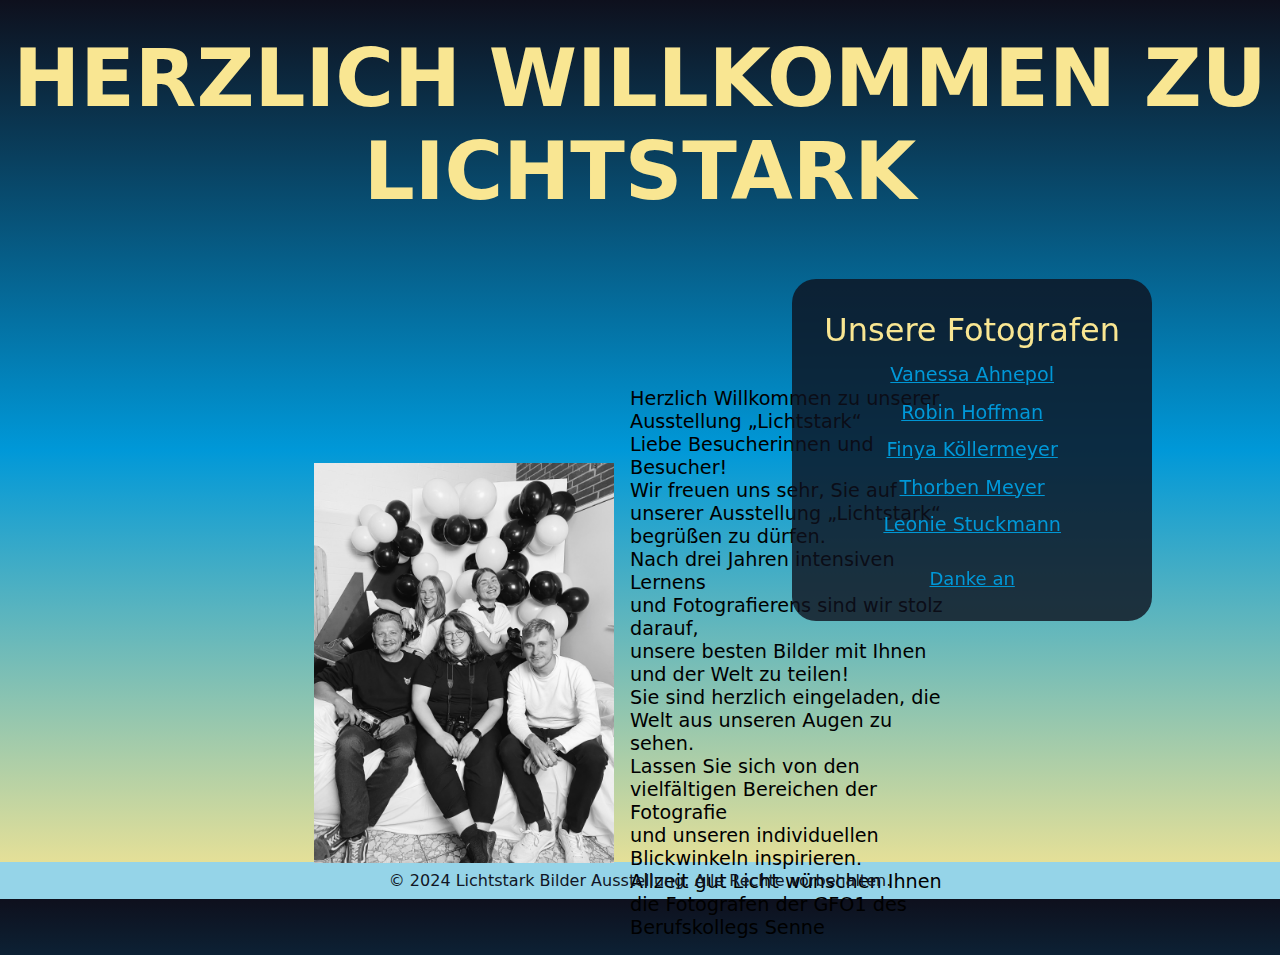
<file: index.html>
<!DOCTYPE html>
<html lang="en">
<head>
    <meta charset="UTF-8">
    <meta name="viewport" content="width=device-width, initial-scale=1.0">
    <link rel="stylesheet" href="assets/style.css">
    <title>Lichtstark | Home</title>
</head>
<body>

    <header>
        <h1>HERZLICH WILLKOMMEN ZU LICHTSTARK</h1>



        <div class="container">
            <img src="assets/img/ClassPicture.jpg" alt="">
            <p>Herzlich Willkommen zu unserer Ausstellung „Lichtstark“ <br>
                Liebe Besucherinnen und Besucher!<br>
                Wir freuen uns sehr, Sie auf unserer Ausstellung „Lichtstark“ begrüßen zu
                dürfen.<br>
                Nach drei Jahren intensiven Lernens<br> und Fotografierens sind wir stolz darauf,<br> unsere besten Bilder mit Ihnen und der Welt zu teilen!<br>
                Sie sind herzlich eingeladen, die Welt aus unseren Augen zu sehen.<br> Lassen
                Sie sich von den vielfältigen Bereichen der Fotografie<br> und unseren individuellen Blickwinkeln inspirieren.<br>
                Allzeit gut Licht wünschen Ihnen<br>
                die Fotografen der GFO1 des Berufskollegs Senne</p>
        </div>
    </header>

    <div id="top_down_select">
        <div class="artists">
            <span id="headline">Unsere Fotografen</span>
            <ul>
                <li><a href="Artist_vanessa.html">Vanessa Ahnepol</a></li>
                <li><a href="Artist_robin.html">Robin Hoffman</a></li>
                <li><a href="Artist_finya.html">Finya Köllermeyer</a></li>
                <li><a href="Artist_thorben.html">Thorben Meyer</a></li>
                <li><a href="Artist_leonie.html">Leonie Stuckmann</a></li>
            </ul>
        </div>
        <div class="thanks">
            <a href="thanks.html">Danke an</a>
        </div>
    </div>

    <footer>
        <p>&copy; 2024 Lichtstark Bilder Ausstellung. Alle Rechte vorbehalten.</p>
    </footer>
</body>
</html>
</file>
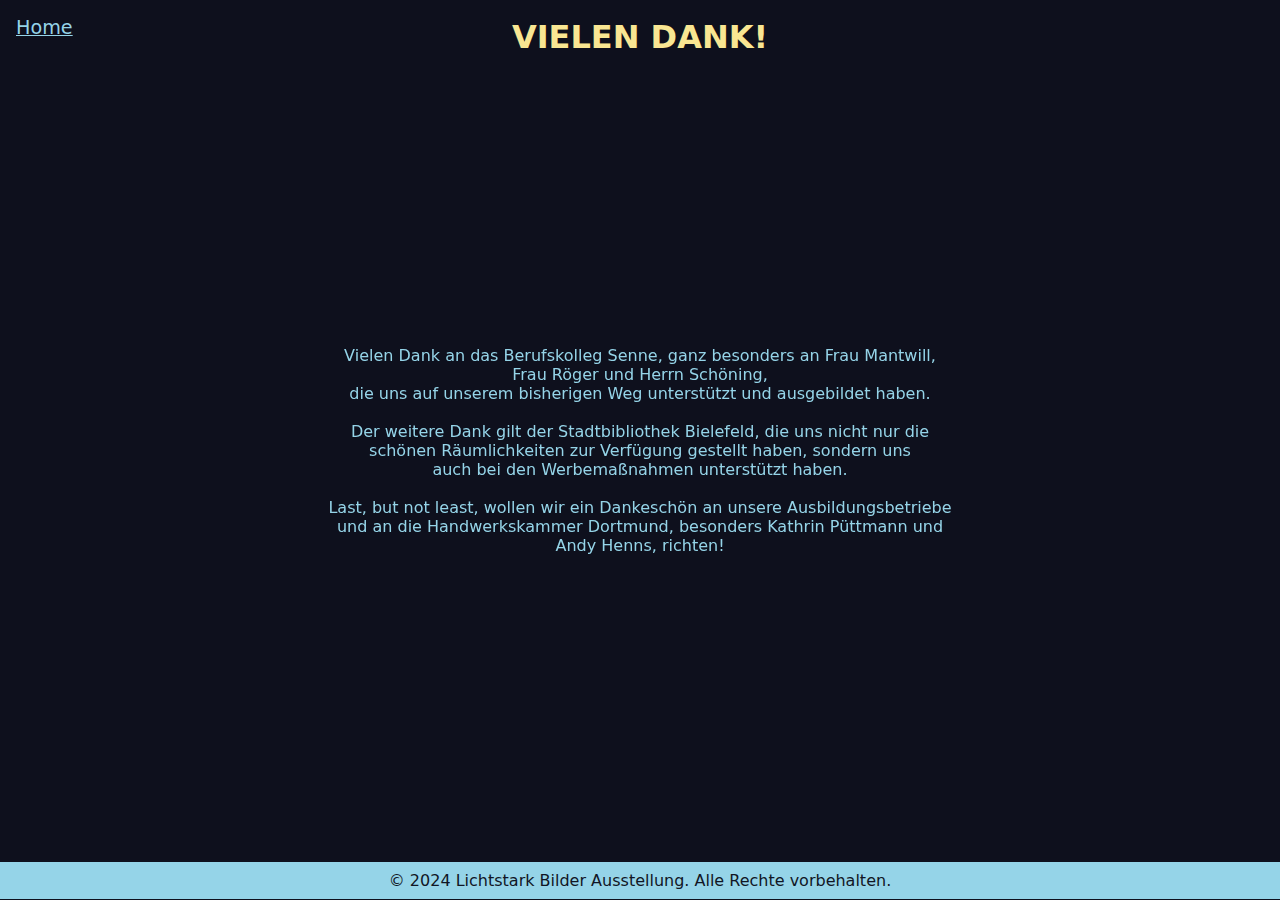
<file: thanks.html>
<!DOCTYPE html>
<html lang="en">
<head>
    <meta charset="UTF-8">
    <meta name="viewport" content="width=device-width, initial-scale=1.0">
    <title>Lichtstark | Danke</title>
    <link rel="stylesheet" href="assets/thanks.css">
</head>
<body>
    <nav>
        <a href="index.html">Home</a>
    </nav>
    <div class="header"><h1>VIELEN DANK!</h1></div>

    <div class="container">
        <p>
Vielen Dank an das Berufskolleg Senne, ganz besonders an Frau Mantwill, <br>
Frau Röger und Herrn Schöning, <br>
die uns auf unserem bisherigen Weg unterstützt und ausgebildet haben.<br>
<br>
Der weitere Dank gilt der Stadtbibliothek Bielefeld, die uns nicht nur die<br>
schönen Räumlichkeiten zur Verfügung gestellt haben, sondern uns<br>
auch bei den Werbemaßnahmen unterstützt haben.<br>
<br>
Last, but not least, wollen wir ein Dankeschön an unsere Ausbildungsbetriebe <br> 
und an die Handwerkskammer Dortmund, besonders Kathrin Püttmann und Andy Henns, richten!<br>
        </p>
    </div>


    <footer>
        <p>&copy; 2024 Lichtstark Bilder Ausstellung. Alle Rechte vorbehalten.</p>
    </footer>
</body>
</html>
</file>
<file: assets/style.css>
/* Grundstile, die auf alle Bildschirmgrößen angewendet werden */
html, body{
    background: linear-gradient(#0e101d 0%, #0098d8 50%, #f9e692 100%);
    font-family: system-ui, -apple-system, BlinkMacSystemFont, 'Segoe UI', Roboto, Oxygen, Ubuntu, Cantarell, 'Open Sans', 'Helvetica Neue', sans-serif;
}

*{
    box-sizing: border-box;
    margin: 0;
    padding: 0;
}

header{
    height: 95.8vh;
}

header h1{
    text-align: center;
    font-size: 5rem;
    color: #f9e692;
    padding-top: 2rem;
}

header .container{
    display: flex;
    margin-top: 17vh;
    text-align: left;
    justify-content: center;
    align-items: center;
}

header .container img{
    max-height: 400px;
}

header .container p{
    font-size: larger;
    margin: 1rem;
    max-width: 25vw;
}

#top_down_select{
    position:fixed;
    top: 50%;
    right: 8rem;
    transform: translate(0,-50%);
    background-color: rgb(14, 16, 29, 0.8);
    padding: 2rem;
    border-radius: 1.5rem;
    text-align: center;
}


#headline{
    font-size: 2rem;
    color: #f9e692;
}

.artists ul{
    list-style: none;
}

.artists ul li{
    margin-top: 0.9rem;
}

.artists ul li a{
    font-size: larger;
    color: #0098d8;
    transition: all 300ms;
}

.artists ul li a:hover{
    color: #95d4e8;
}

.thanks{
    margin-top: 2rem;
}

.thanks a{
    color: #0098d8;
    font-size: large;
    transition: all 300ms;
}

.thanks a:hover{
    color: #95d4e8;
}

footer {
    margin-bottom: 0;
    background-color: #95d4e8;
    color: #111625;
    text-align: center;
    padding: 1vh;
}

/* Media Queries für Tablet-Bildschirme (z.B. iPad) */
@media screen and (min-width: 768px) and (max-width: 1024px) {
    header h1 {
        font-size: 2.5rem;
    }
    header .container{
        justify-content: center;
    align-items: center;
        display: unset;
        text-align: center;
    }
    header .container p {
        font-size:x-large;
        max-width: 90vw;
    }
    header .container img {
        max-height: 500px;
        display: block;
        margin: auto;
    }
    #top_down_select {
        position: unset;
        margin-top: 15vh;
        padding: 2rem;
        border-radius: 0;
    }
}

/* Media Queries für Mobilgeräte (z.B. iPhone) */
@media screen and (max-width: 767px) {
    header h1 {
        font-size: 2.5rem;
    }
    header .container{
        justify-content: center;
    align-items: center;
        display: unset;
        text-align: center;
    }
    header .container p {
        font-size: medium;
        max-width: 90vw;
    }
    header .container img {
        max-height: 300px;
        display: block;
margin: auto;
    }
    #top_down_select {
        position: unset;
        margin-top: 15vh;
        padding: 2rem;
        border-radius: 0;
    }
}
</file>
<file: assets/thanks.css>
html, body{
    background-color: #0e101d;
    font-family: system-ui, -apple-system, BlinkMacSystemFont, 'Segoe UI', Roboto, Oxygen, Ubuntu, Cantarell, 'Open Sans', 'Helvetica Neue', sans-serif;
    text-align: center;
}

*{
    box-sizing: border-box;
    margin: 0;
    padding: 0;
}

nav{
    position: absolute;
    top: 1rem;
    left: 1rem;
}

nav a{
    color: #95d4e8;
    font-size: larger;
    transition: all 300ms;
}

nav a:hover{
    color: #cdf3ff;
    letter-spacing: .8px;
}


.header{
    color: #f9e692;
    margin-top: 2vh;
}


.container{
    position:fixed;
    top: 50%;
    left: 50%;
    transform: translate(-50%,-50%);
    color: #95d4e8;
}

footer {
    margin-top: 89.6vh;
    background-color: #95d4e8;
    color: #111625;
    text-align: center;
    padding: 1vh;
}
</file>
